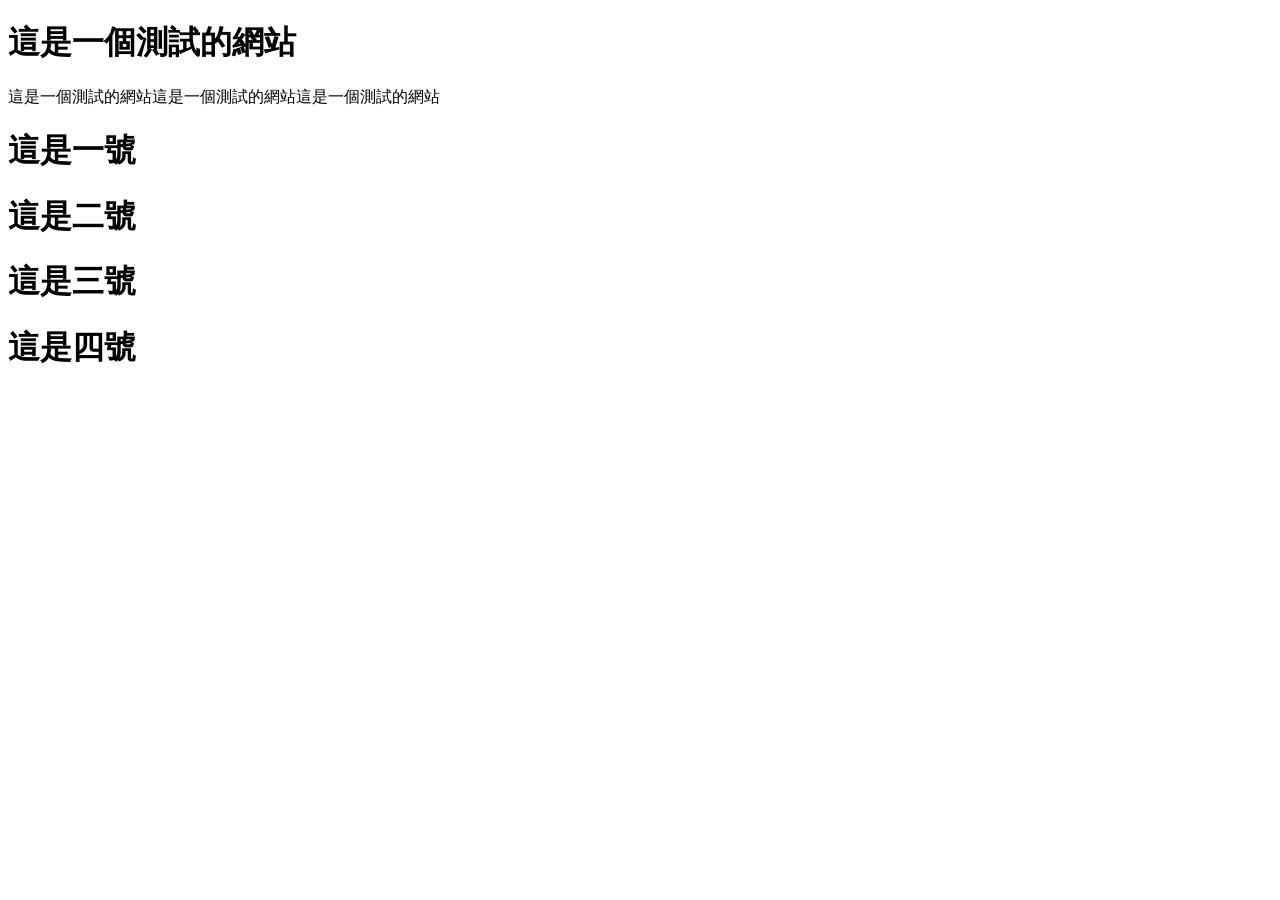
<file: newbt5.html>
<!DOCTYPE html>
<html lang="zh-TW">
    <head>
        <meta charset="UTF-8">
        <meta name="viewport" content="widh=device-width,initial-scale=1.0">
        <title>A114070006 Bootstrap測試</title>
        <!--CSS only-->
        <link herf="https://cdn.jsdelivr.net/npm/bootstrap@5.1.1/dist/css/bootstrap.min.css" rel="stylesheat" integrity="sha384-sRIl4kxILFvY47J16cr9ZwB07vP4J8+LH7qKQnuqkuIAvNWLzeN8tE5YBujZqJLB" crossorigin="anonymous">
        <!--JavaScript Bundle with popper-->
        <script scr="https://cdn.jsdelivr.net/npm/bootstrap@5.1.1/dist/js/bootstrap.bundle.min.js"integrity="sha384-FKyoEForCGlyvwx9Hj09JcYn3nv7wiPVlz7YYwJrWVcXK/BmnVDxM+D2scQbITxI" crossorigin="anonymous"></script>
  </script>
    </head>
    <body>
        <div class="container-fluid bg-info">
            <h1>這是一個測試的網站</h1>
        <p>這是一個測試的網站這是一個測試的網站這是一個測試的網站</p>
        </div>
        <div class="container-fluid bg-info">
            <div class="row">
                <div class="col-6 col-lg-3 bg-primary">
                    <h1>這是一號</h1>
                </div>
                <div class="col-6 col-lg-3 bg-warning">
                    <h1>這是二號</h1>
                </div>
                <div class="col-6 col-lg-3 bg-primary">
                    <h1>這是三號</h1>
                </div>
                <div class="col-6 col-lg-3 bg-warning">
                    <h1>這是四號</h1>
                </div>

            </div>

        </div>



    </body>
</html>
</file>
